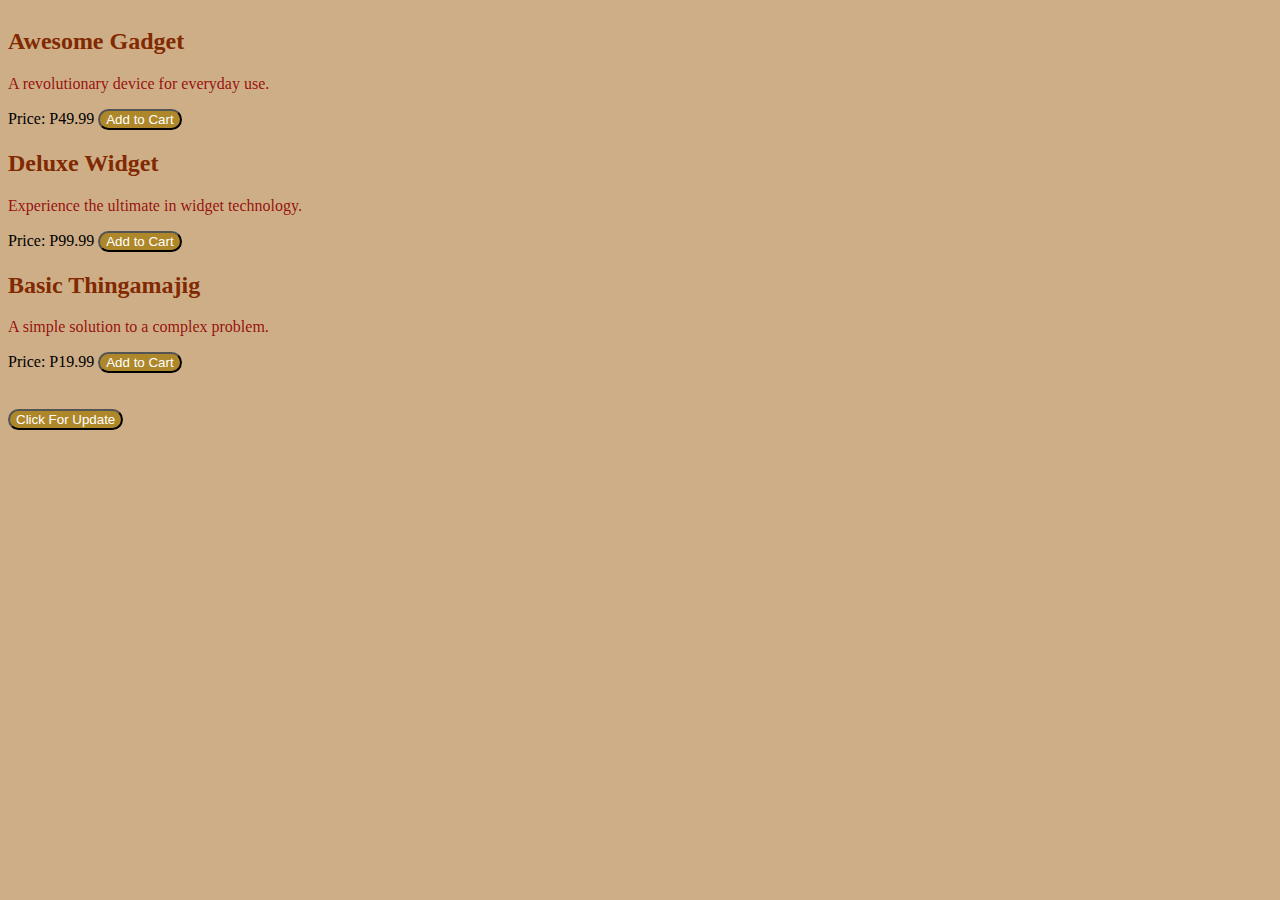
<file: Activity1and2/index.html>
<!DOCTYPE html>
<html lang="en">
<head>
    <meta charset="UTF-8">
    <meta name="viewport" content="width=device-width, initial-scale=1.0">
    <title>Document</title>
    <link rel="stylesheet" href="CSS/style.css">
</head>
<body>
    <!-- <h1 id="title">Hello, World ! </h1>
    <p class="description">This is a basic HTML document. </p>
    <button onclick="changeText()"> Click Me</button> -->

    <div class="product-item"> 
        <h2 id="product-title-1">Awesome Gadget</h2> 
        <p class="product-description">A revolutionary device for everyday use.</p> 
        <span class="price">Price: P49.99</span> 
        <button class="add-to-cart-btn" id="add-btn-1">Add to Cart</button> 
    </div> 
     
    <div class="product-item featured"> 
        <h2 id="product-title-2">Deluxe Widget</h2> 
        <p class="product-description">Experience the ultimate in widget technology.</p> 
        <span class="price discounted">Price: P99.99</span> 
        <button class="add-to-cart-btn" id="add-btn-2">Add to Cart</button> 
    </div> 
     
    <div class="product-item"> 
        <h2 id="product-title-3">Basic Thingamajig</h2> 
        <p class="product-description">A simple solution to a complex problem.</p> 
        <span class="price">Price: P19.99</span> 
        <button class="add-to-cart-btn" id="add-btn-3">Add to Cart</button> 
    </div>
<br>
<br>

    <button onclick="changeText()">Click For Update</button>
    <script>
        
        function changeText() {
        document.getElementById("product-title-2").innerText = "Featured: Deluxe Widget - Limited Edition!";
            let items = document.getElementsByClassName ("product-description");
            for (let i = 0; i < items.length; i++) {

                items[i].innerText += " Special Offers!"

            }
        } 
    </script> 
    

</body>
</html>


<!-- DOM Document Object Mode

programming interface for web documents
allowing JS to manipulate the HTML and CSS

-- >
</file>
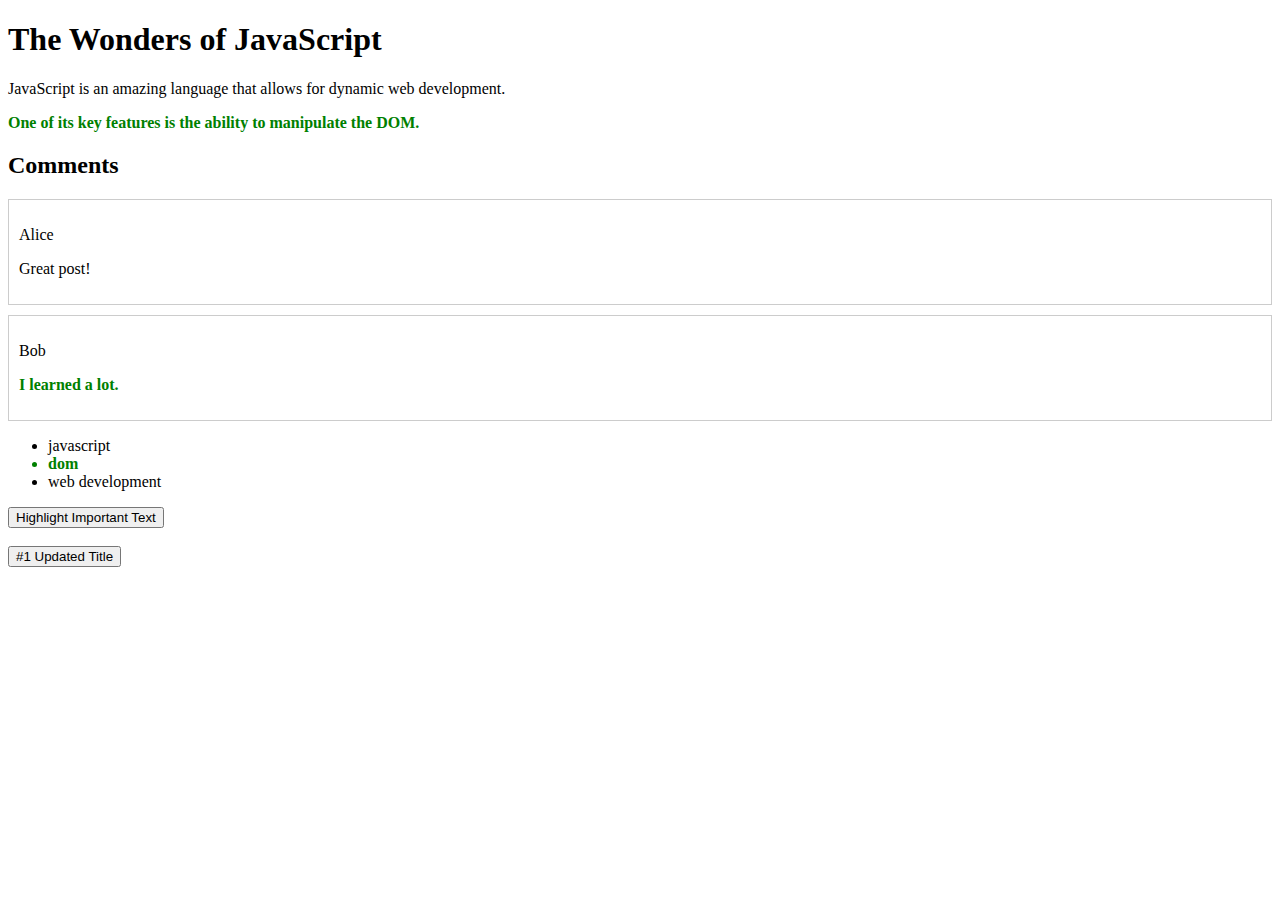
<file: Activity1and2/index2.html>
<!DOCTYPE html> 
<html lang="en"> 
<head> 
    <meta charset="UTF-8"> 
    <meta name="viewport" content="width=device-width, initial-scale=1.0"> 
    <title>My Awesome Blog Post</title> 
    <style> 
        .important { 
            font-weight: bold; 
            color: green; 
        } 
        .comment { 
            border: 1px solid #ccc; 
            margin-bottom: 10px; 
            padding: 10px; 
        } 
        #main-title { 
            font-size: 2em; 
        } 
    </style> 
</head> 
<body> 
    <h1 id="main-title">The Wonders of JavaScript</h1> 
    <p class="post-paragraph">JavaScript is an amazing language that allows for dynamic web 
development.</p> 
    <p class="post-paragraph important">One of its key features is the ability to manipulate the 
DOM.</p> 
 
    <div id="comments-section"> 
        <h2>Comments</h2> 
        <div class="comment" data-comment-id="1"> 
            <p class="comment-author">Alice</p> 
            <p class="comment-text">Great post!</p> 
        </div> 
        <div class="comment"> 
            <p class="comment-author">Bob</p> 
            <p class="comment-text important">I learned a lot.</p> 
        </div> 
        <ul id="tags"> 
            <li class="tag">javascript</li> 
            <li class="tag important">dom</li> 
            <li class="tag">web development</li> 
        </ul> 
    </div> 
    
    <button id="highlight-important">Highlight Important Text</button> <br> <br>
    <button onclick="titlebtn()">#1 Updated Title</button>
    <script> 
        // Your JavaScript code will go here 
        function titlebtn() {
            document.getElementById("main-title").innerText = "Exploring the Power of DOM Manipulation";
        }

            let 

            
    </script> 
</body> 
</html>
</file>
<file: Activity1and2/CSS/style.css>
body{
    background-color: rgb(206, 174, 135);
    align-content: center;
}
h2{ 
    font-weight: bold;
    font-family: 'Times New Roman', Times, serif;
    text-decoration: solid;
    color: rgb(129, 41, 0);
}
p{
    color: rgba(145, 0, 0, 0.904);
}
button{
    border-color: rgb(0, 0, 0);
    border-radius: 15px;
    color: rgb(255, 255, 255);
    background-color: rgba(160, 117, 1, 0.692);
}
</file>
